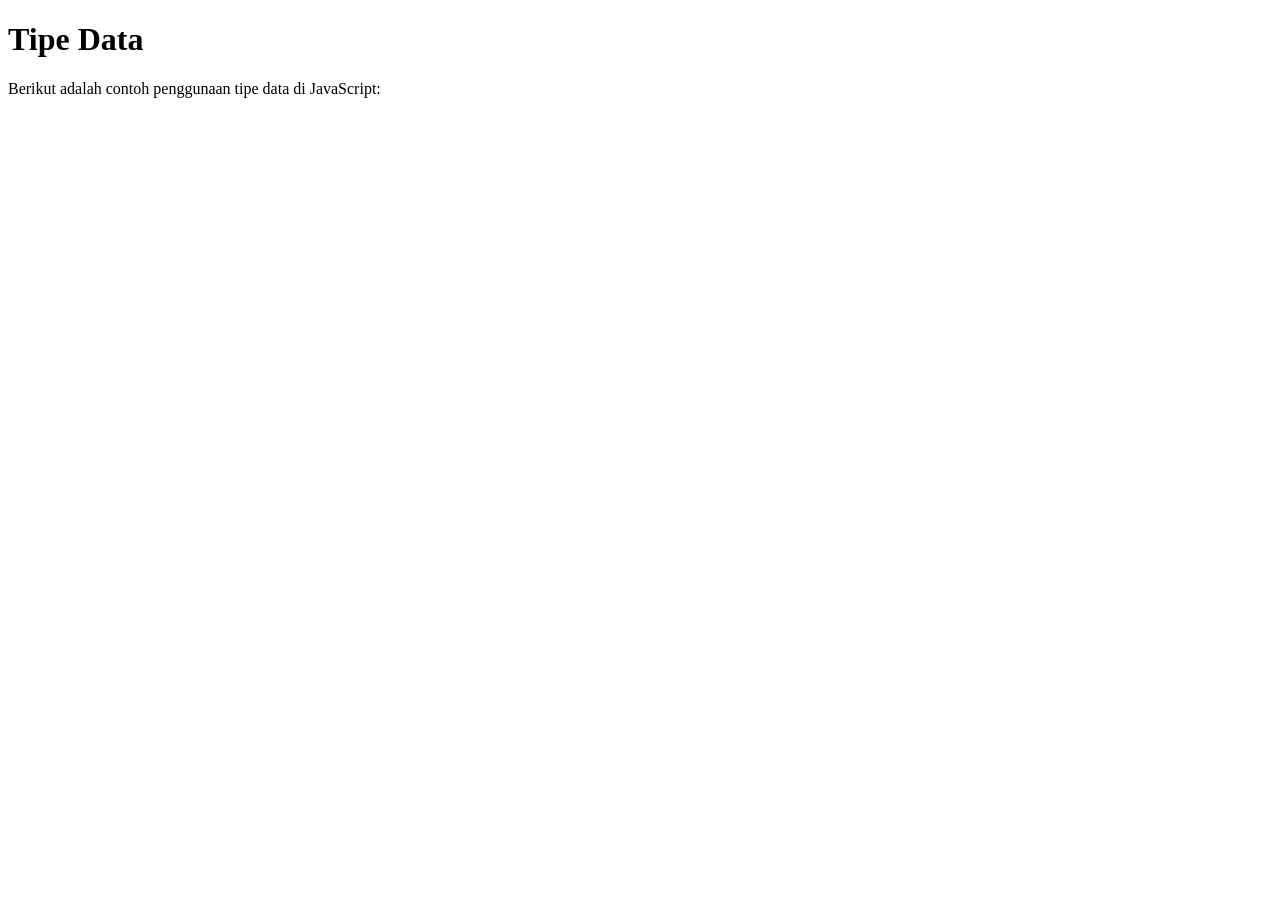
<file: XII_RPL/javascript_dasar/episode_5_tipedata/index.html>
<!DOCTYPE html>
<html lang="en">
<head>
    <meta charset="UTF-8">
    <meta name="viewport" content="width=device-width, initial-scale=1.0">
    <title>Tipe Data</title>
</head>
<body>
    <h1>Tipe Data</h1>
    <p>Berikut adalah contoh penggunaan tipe data di JavaScript:</p>
    <script src="script.js"></script>
</body>
</html>
</file>
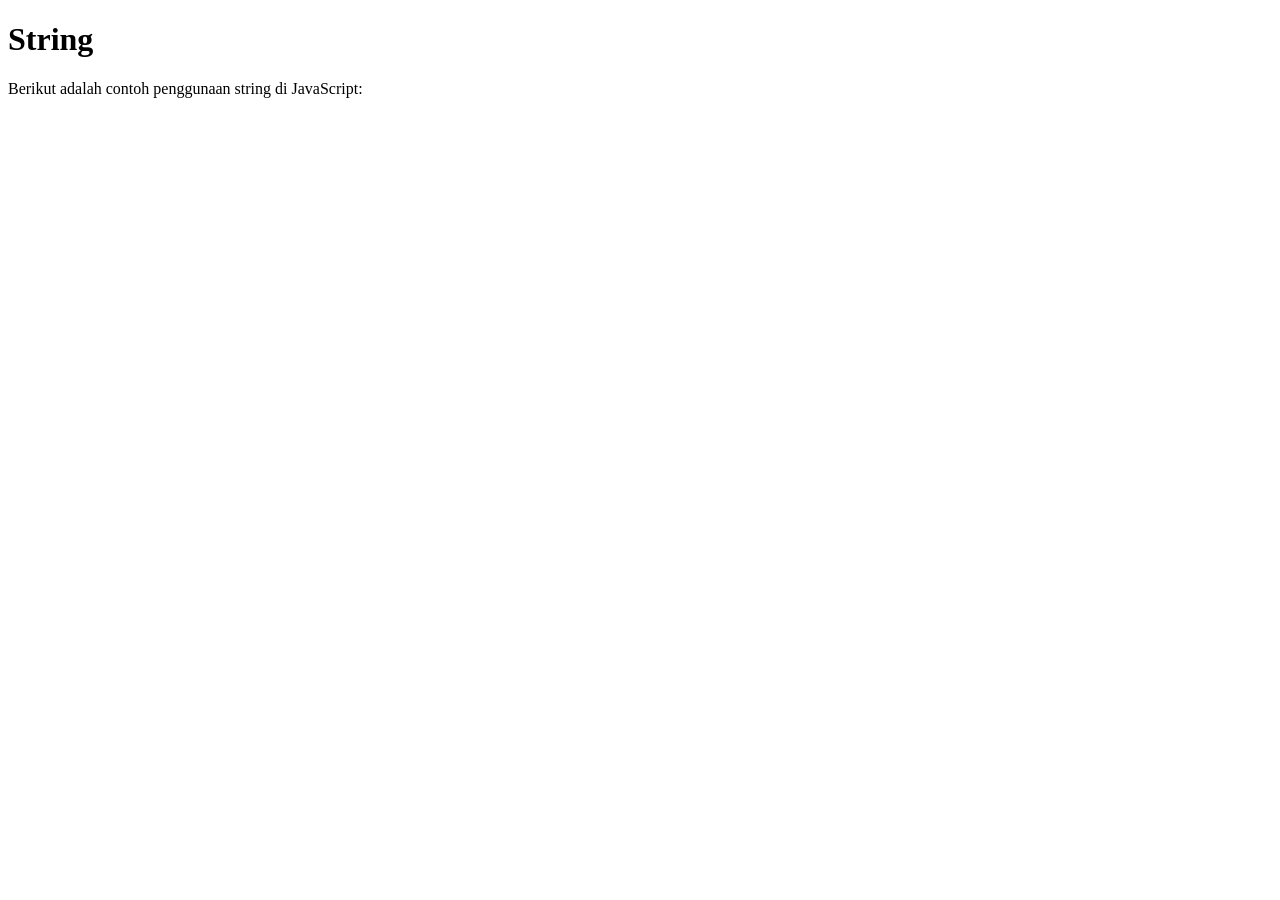
<file: XII_RPL/javascript_dasar/episode_6_string/index.html>
<!DOCTYPE html>
<html lang="en">
<head>
    <meta charset="UTF-8">
    <meta name="viewport" content="width=device-width, initial-scale=1.0">
    <title>String</title>
</head>
<body>
    <h1>String</h1>
    <p>Berikut adalah contoh penggunaan string di JavaScript:</p>
    <script src="script.js"></script>
</body>
</html>
</file>
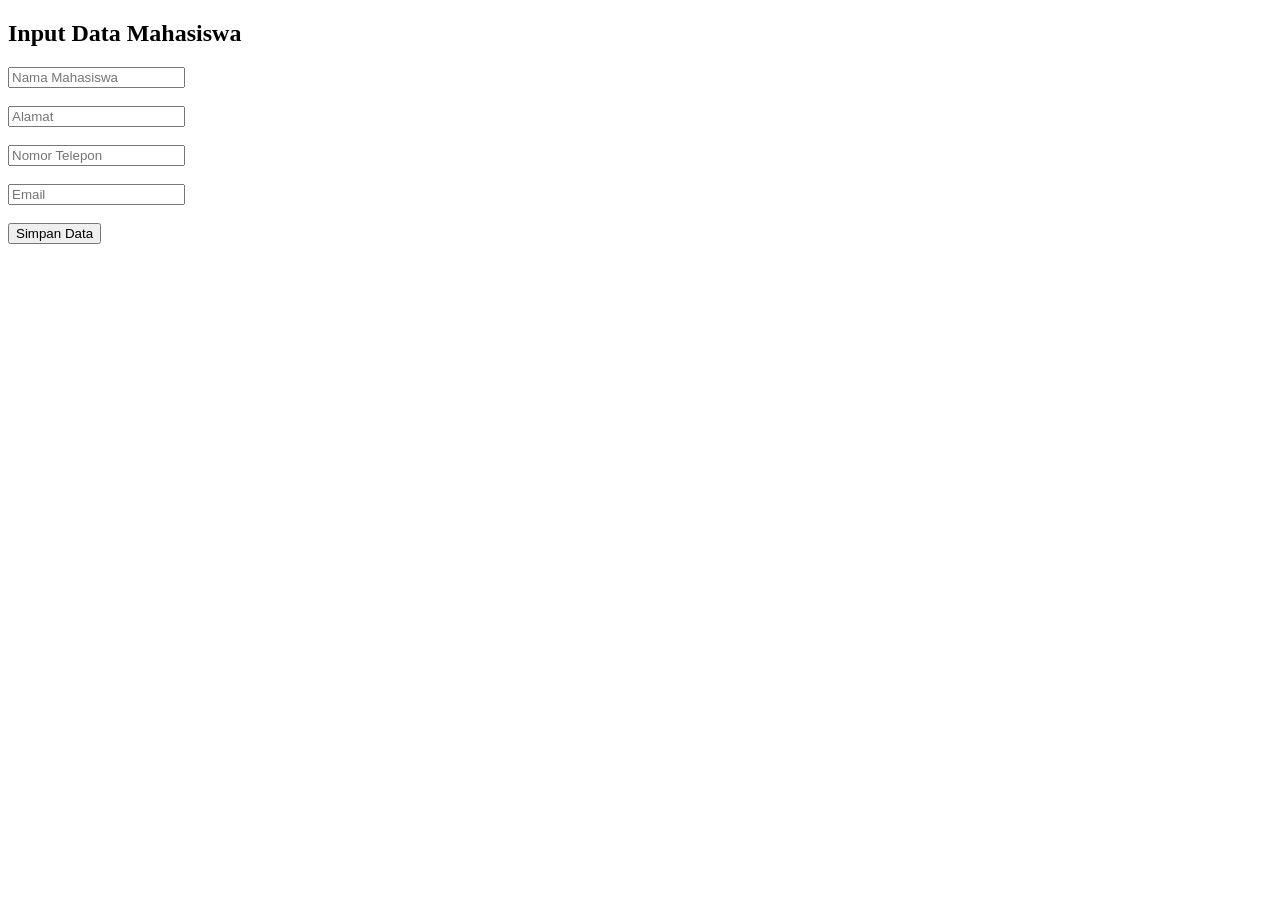
<file: bawaan/form.html>
<!DOCTYPE html>
<html>
<head>
    <title>Input Data Mahasiswa</title>
</head>
<body>
    <h2>Input Data Mahasiswa</h2>
    <form action="proses.php" method="POST">
        <input type="text" name="nama" placeholder="Nama Mahasiswa" required><br><br>
        <input type="text" name="alamat" placeholder="Alamat" required><br><br>
        <input type="text" name="no_telp" placeholder="Nomor Telepon" required><br><br>
        <input type="email" name="email" placeholder="Email" required><br><br>
        <button type="submit">Simpan Data</button>
    </form>
</body>
</html>
</file>
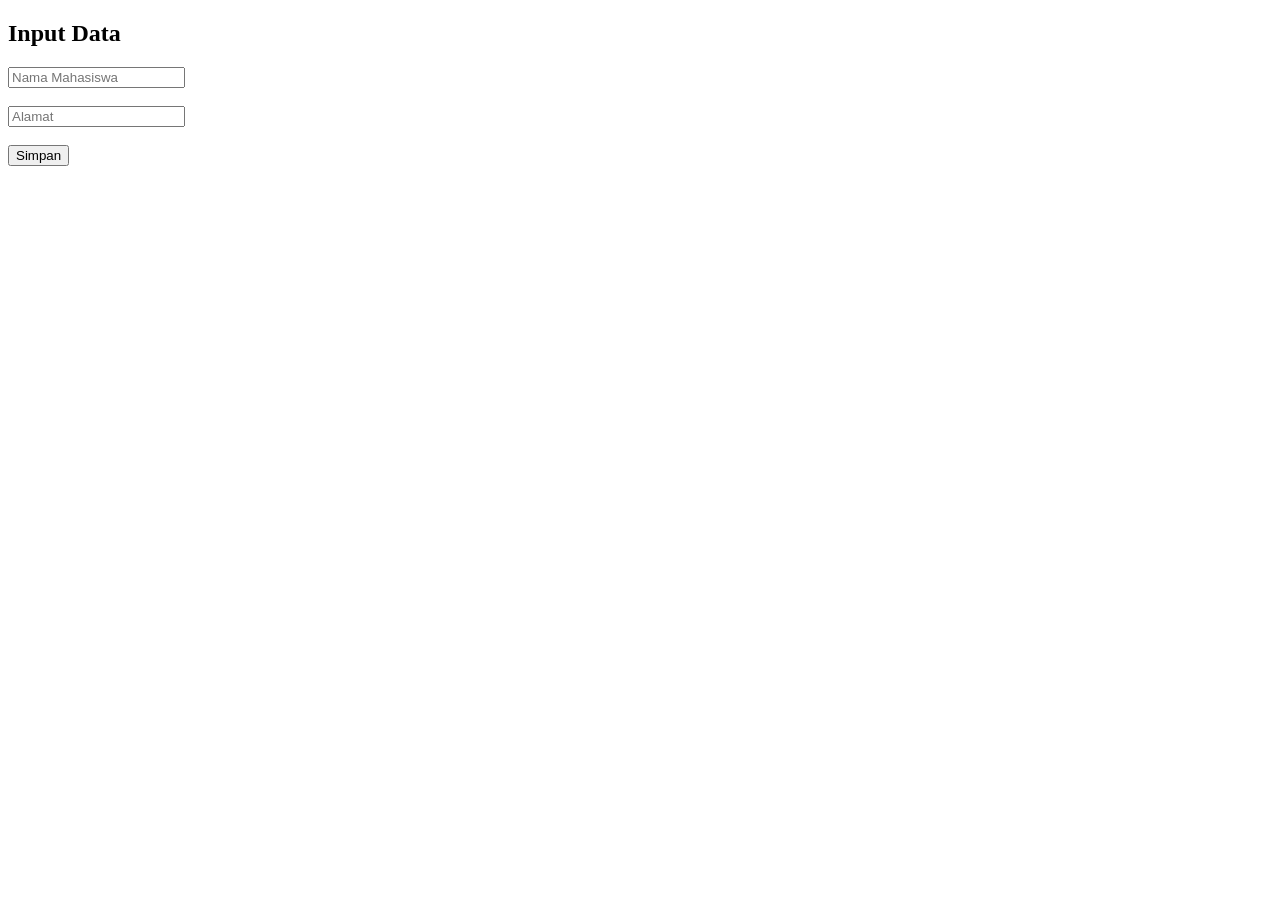
<file: Penerapan For dan While/form.html>
<!DOCTYPE html>
<html>
<body>
    <h2>Input Data</h2>
    <form action="proses.php" method="POST">
        <input type="text" name="nama" placeholder="Nama Mahasiswa" required><br><br>
        <input type="text" name="alamat" placeholder="Alamat" required><br><br>
        <button type="submit">Simpan</button>
    </form>
</body>
</html>
</file>
